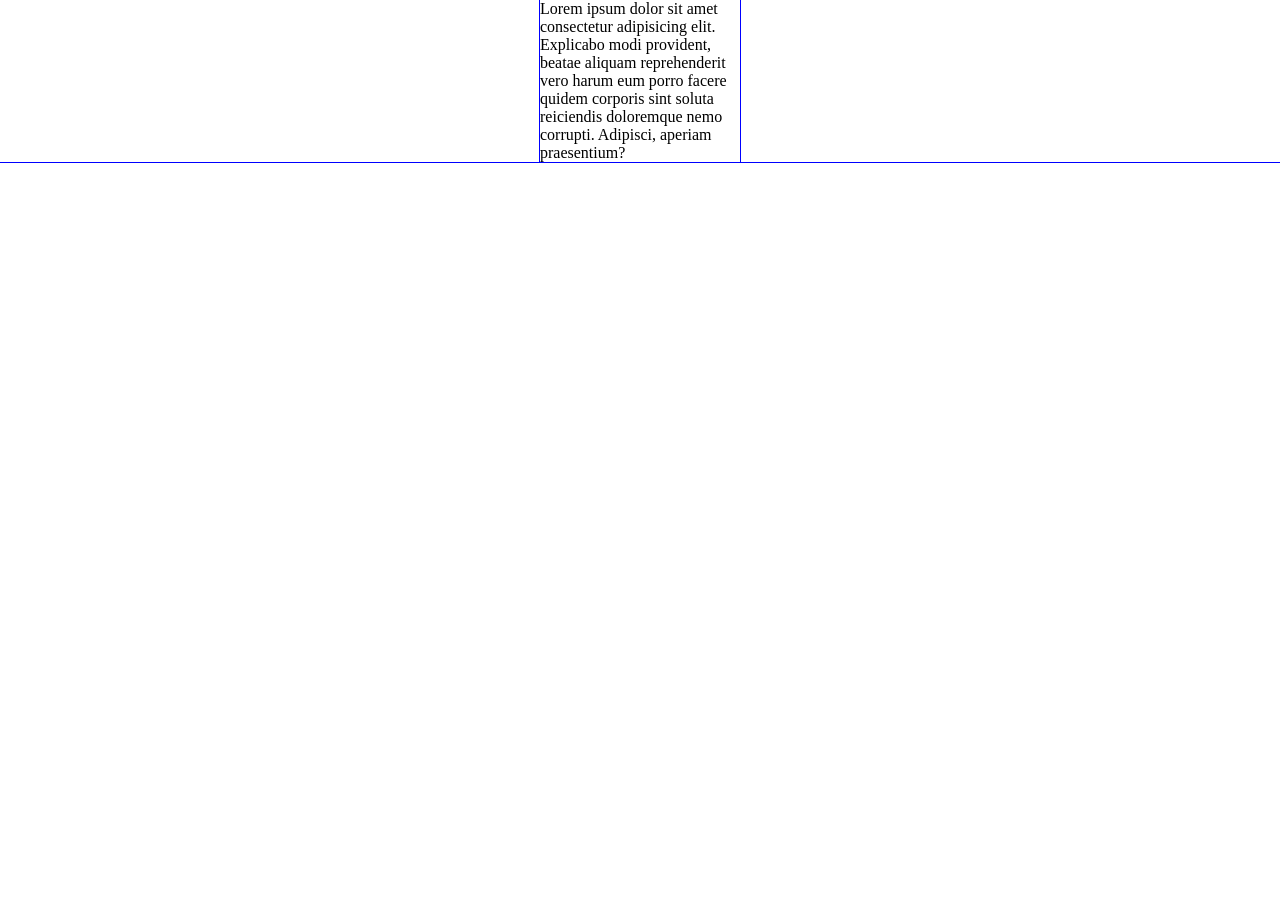
<file: box-model/index.html>
<!DOCTYPE html>
<html lang="en">
    <head>
        <meta charset="UTF-8">
        <meta name="viewport" content="width=device-width, initital-scale=1.0">
        <title>BOX MODEL PRACTICE</title>
        <link rel="stylesheet" href="style.css">
        
    </head>

    <body>
       <div class="auto-margin">
        <p>Lorem ipsum dolor sit amet consectetur adipisicing elit. Explicabo modi provident, beatae aliquam reprehenderit vero harum eum porro facere quidem corporis sint soluta reiciendis doloremque nemo corrupti. Adipisci, aperiam praesentium?</p>
       </div>
    </body>
</html>
</file>
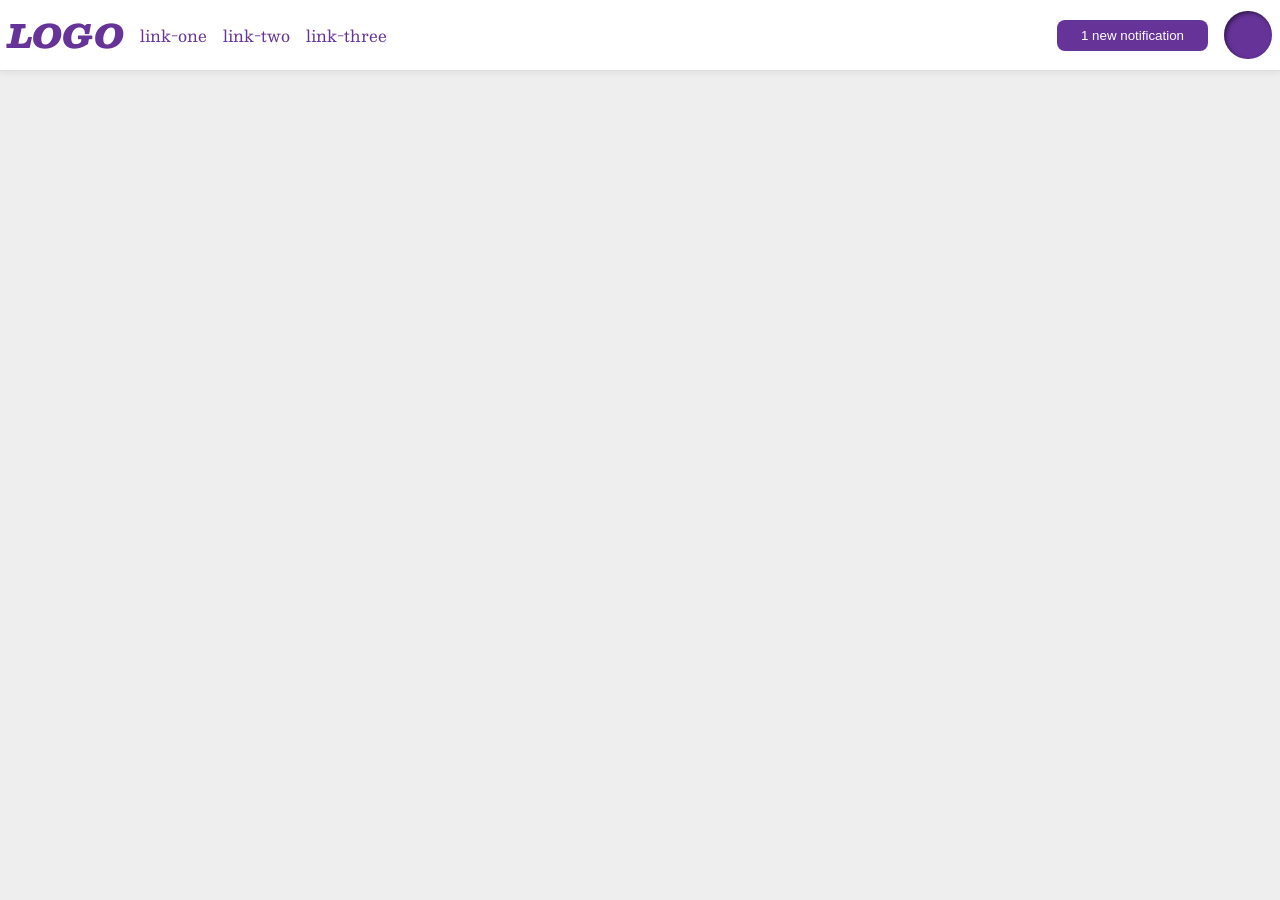
<file: foundations/flex/03-flex-header-2/index.html>
<!DOCTYPE html>
<html lang="en">
  <head>
    <meta charset="UTF-8">
    <meta http-equiv="X-UA-Compatible" content="IE=edge">
    <meta name="viewport" content="width=device-width, initial-scale=1.0">
    <title>Flex Header 2</title>
    <link rel="stylesheet" href="style.css">
  </head>
  <body>
    <div class="header">
     <div class="left-side">
      <div class="logo">
        LOGO
      </div>
      <ul class="links">
        <li><a href="https://google.com">link-one</a></li>
        <li><a href="https://google.com">link-two</a></li>
        <li><a href="https://google.com">link-three</a></li>
      </ul>
     </div>
     <div class="right-side">
      <button class="notifications">
        1 new notification
      </button>
      <div class="profile-image"></div>
     </div>
    </div>
  </body>
</html>
</file>
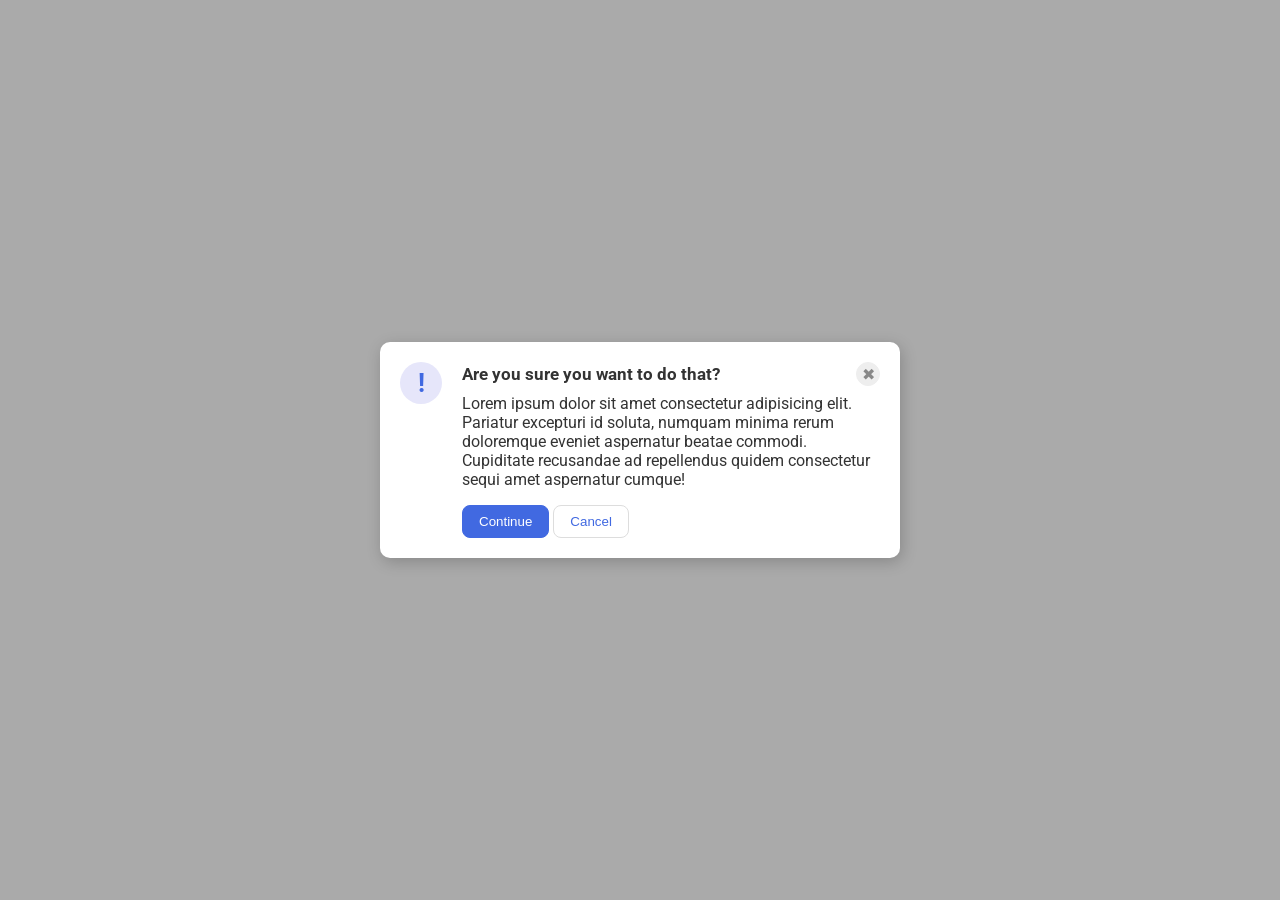
<file: foundations/flex/05-flex-modal/index.html>
<!DOCTYPE html>
<html lang="en">
  <head>
    <meta charset="UTF-8">
    <meta http-equiv="X-UA-Compatible" content="IE=edge">
    <meta name="viewport" content="width=device-width, initial-scale=1.0">
    <link rel="stylesheet" href="style.css">
    <title>Modal</title>
  </head>
  <body>
    <div class="modal">
     <div class="icon">!</div>
     <div class="container">

       <div class="header">Are you sure you want to do that?
        
       <button class="close-button">✖</button></div>
       <div class="text">Lorem ipsum dolor sit amet consectetur adipisicing elit. Pariatur excepturi id soluta, numquam minima rerum doloremque eveniet aspernatur beatae commodi. Cupiditate recusandae ad repellendus quidem consectetur sequi amet aspernatur cumque!</div>
       <button class="continue">Continue</button>
      <button class="cancel">Cancel</button>
    </div>
    </div>
  </body>
</html>
</file>
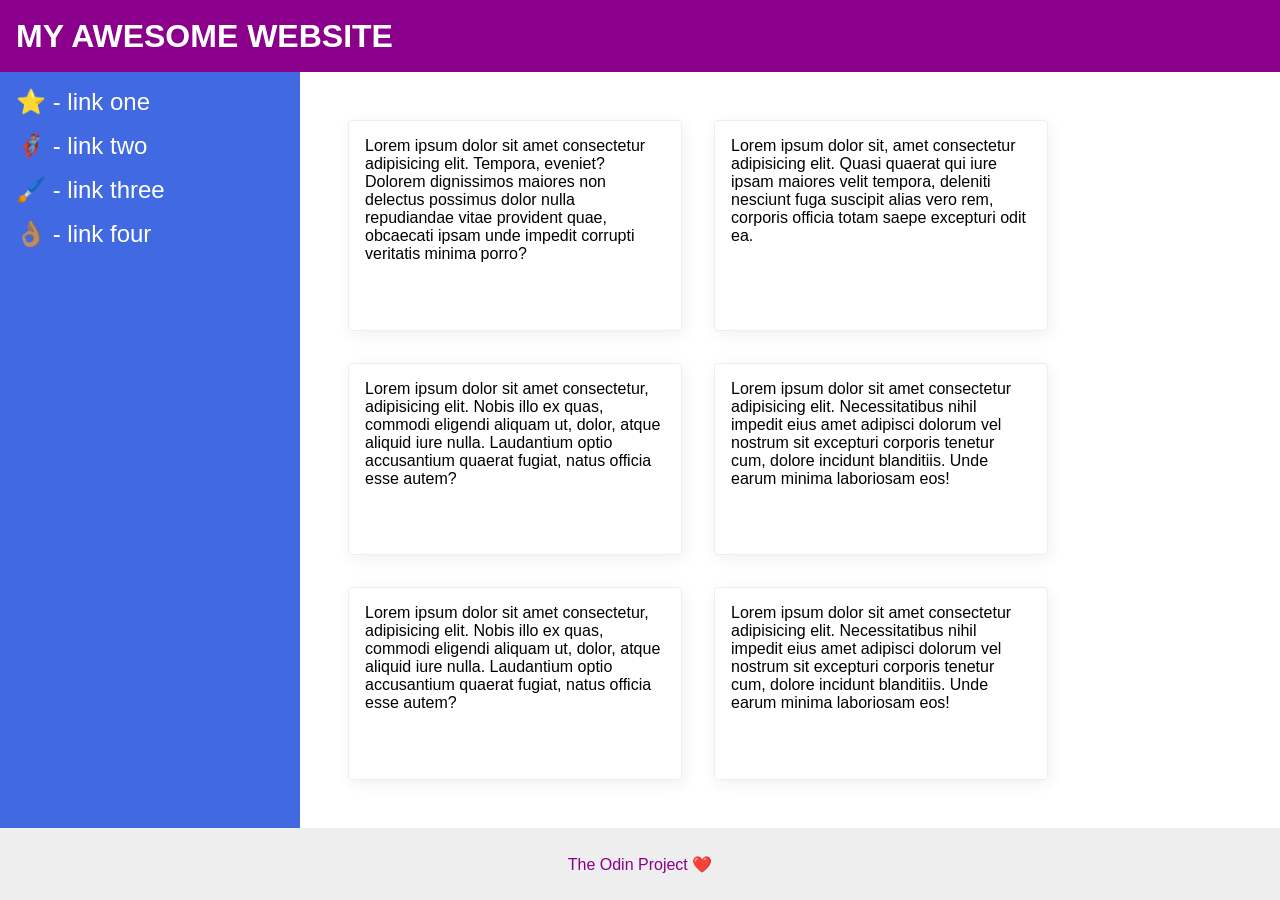
<file: foundations/flex/07-flex-layout-2/index.html>
<!DOCTYPE html>
<html lang="en">
  <head>
    <meta charset="UTF-8">
    <meta http-equiv="X-UA-Compatible" content="IE=edge">
    <meta name="viewport" content="width=device-width, initial-scale=1.0">
    <title>The Holy Grail</title>
    <link rel="stylesheet" href="style.css">
  </head>
  <body>

    <div class="header">
      MY AWESOME WEBSITE
    </div>
    <div class="body-container">
    <div class="sidebar">
      <ul>
        <li><a href="#">⭐ - link one</a></li>
        <li><a href="#">🦸🏽‍♂️ - link two</a></li>
        <li><a href="#">🖌️ - link three</a></li>
        <li><a href="#">👌🏽 - link four</a></li>
      </ul>
    </div>
<div class="container-card">
    <div class="card">Lorem ipsum dolor sit amet consectetur adipisicing elit. Tempora, eveniet? Dolorem dignissimos maiores non delectus possimus dolor nulla repudiandae vitae provident quae, obcaecati ipsam unde impedit corrupti veritatis minima porro?</div>
    <div class="card">Lorem ipsum dolor sit, amet consectetur adipisicing elit. Quasi quaerat qui iure ipsam maiores velit tempora, deleniti nesciunt fuga suscipit alias vero rem, corporis officia totam saepe excepturi odit ea.</div>
    <div class="card">Lorem ipsum dolor sit amet consectetur, adipisicing elit. Nobis illo ex quas, commodi eligendi aliquam ut, dolor, atque aliquid iure nulla. Laudantium optio accusantium quaerat fugiat, natus officia esse autem?</div>
    <div class="card">Lorem ipsum dolor sit amet consectetur adipisicing elit. Necessitatibus nihil impedit eius amet adipisci dolorum vel nostrum sit excepturi corporis tenetur cum, dolore incidunt blanditiis. Unde earum minima laboriosam eos!</div>
    <div class="card">Lorem ipsum dolor sit amet consectetur, adipisicing elit. Nobis illo ex quas, commodi eligendi aliquam ut, dolor, atque aliquid iure nulla. Laudantium optio accusantium quaerat fugiat, natus officia esse autem?</div>
    <div class="card">Lorem ipsum dolor sit amet consectetur adipisicing elit. Necessitatibus nihil impedit eius amet adipisci dolorum vel nostrum sit excepturi corporis tenetur cum, dolore incidunt blanditiis. Unde earum minima laboriosam eos!</div>
    </div>
    </div>
    <div class="footer">
      The Odin Project ❤️
    </div>
    
  </body>
</html>
</file>
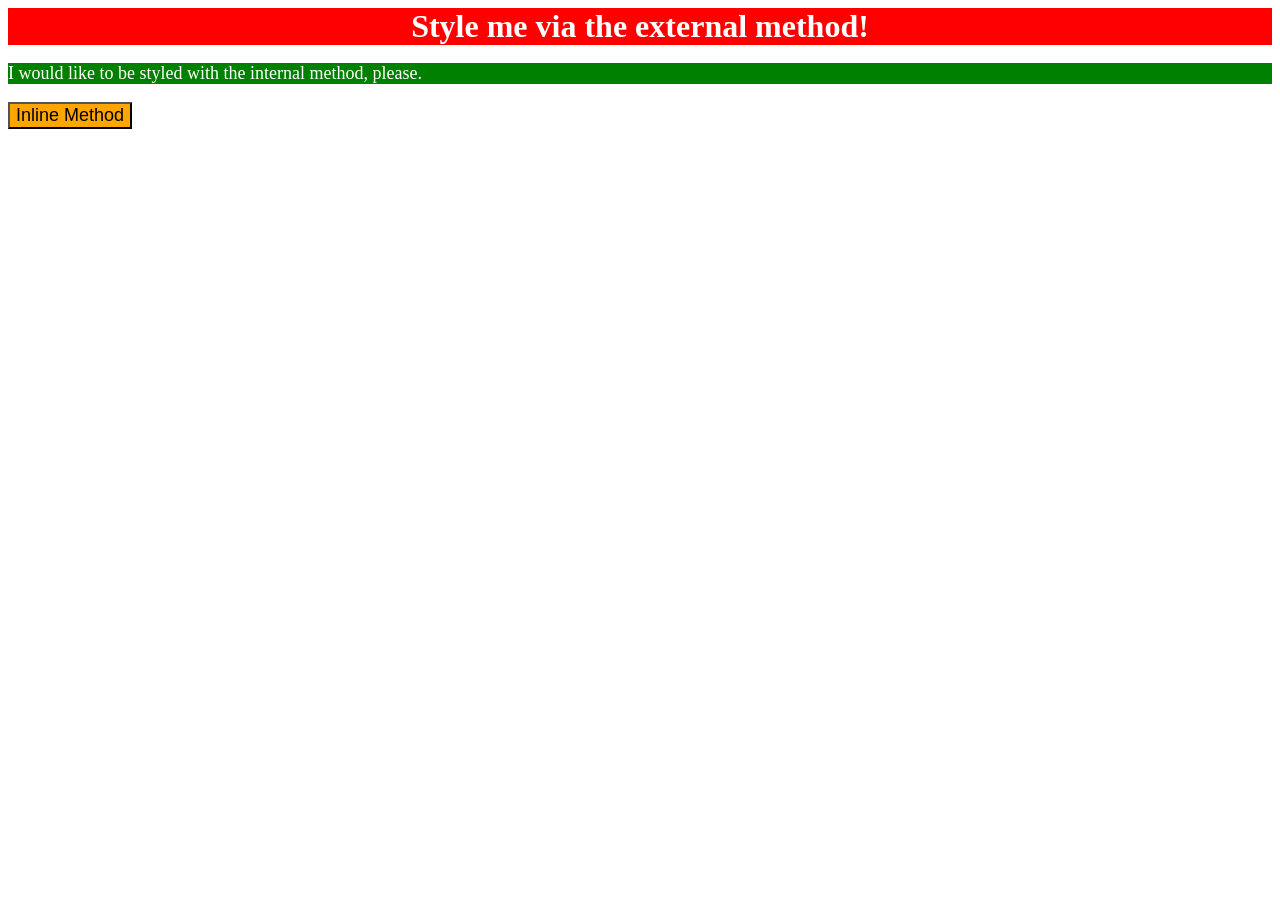
<file: foundations/intro-to-css/01-css-methods/index.html>
<!DOCTYPE html>
<html lang="en">
  <head>
    <meta charset="UTF-8">
    <meta http-equiv="X-UA-Compatible" content="IE=edge">
    <meta name="viewport" content="width=device-width, initial-scale=1.0">
    <title>Methods for Adding CSS</title>
    <link href="style.css" rel="stylesheet">
    <style>
      p {
        background-color: green;
        color: white;
        font-size: 18px;
      }
    </style>
  </head>
  <body>
    <div>Style me via the external method!</div>
    <p>I would like to be styled with the internal method, please.</p>
    <button style="background-color: orange;font-size: 18px;">Inline Method</button>
  </body>
</html>
</file>
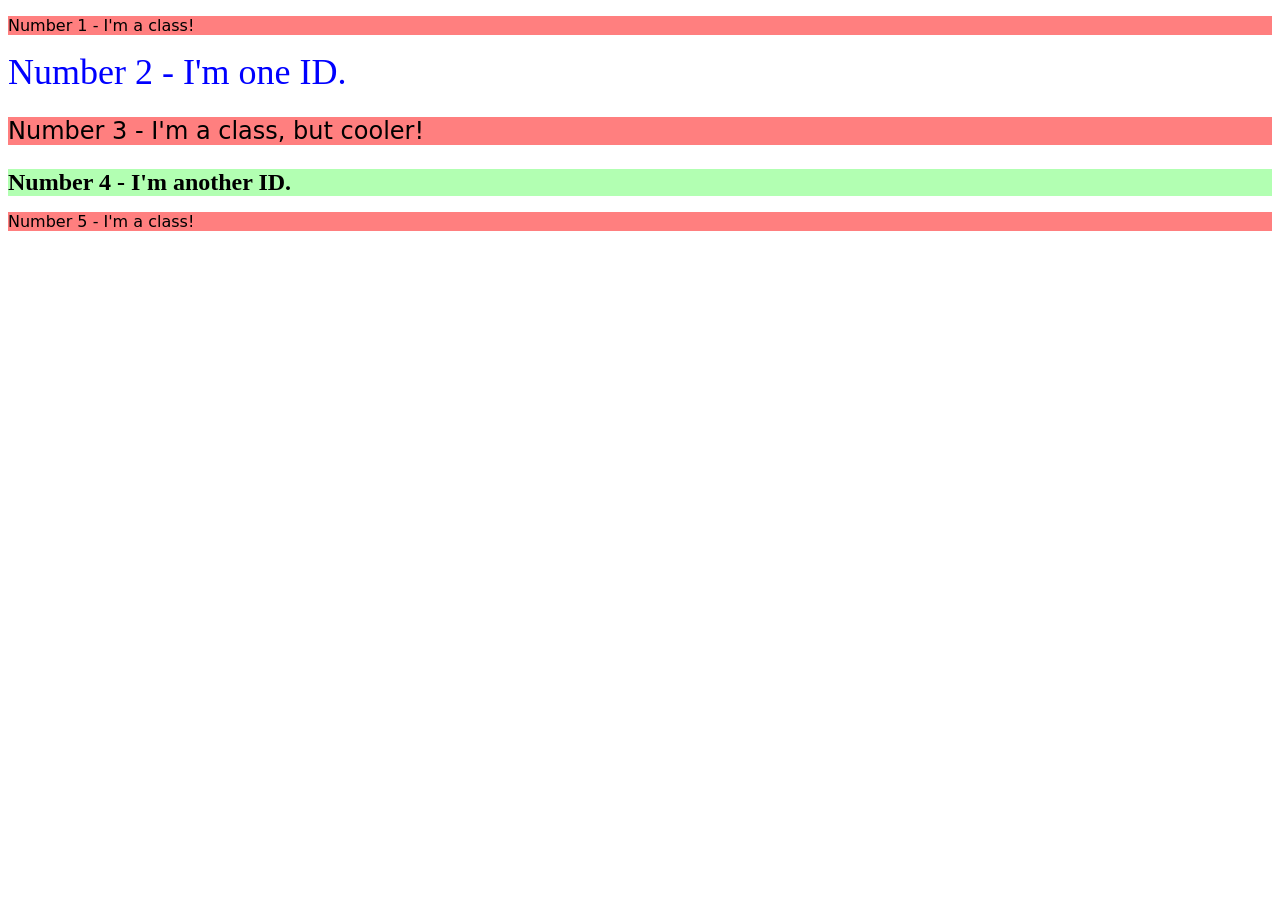
<file: foundations/intro-to-css/02-class-id-selectors/index.html>
<!DOCTYPE html>
<html lang="en">
  <head>
    <meta charset="UTF-8">
    <meta http-equiv="X-UA-Compatible" content="IE=edge">
    <meta name="viewport" content="width=device-width, initial-scale=1.0">
    <title>Class and ID Selectors</title>
    <link rel="stylesheet" href="style.css">
  </head>
  <body>
    <p class="odd-numbers">Number 1 - I'm a class!</p>
    <div  id="number-2">Number 2 - I'm one ID.</div>
    <p class="odd-numbers extra">Number 3 - I'm a class, but cooler!</p>
    <div id="number-4">Number 4 - I'm another ID.</div>
    <p class="odd-numbers">Number 5 - I'm a class!</p>
  </body>
</html>
</file>
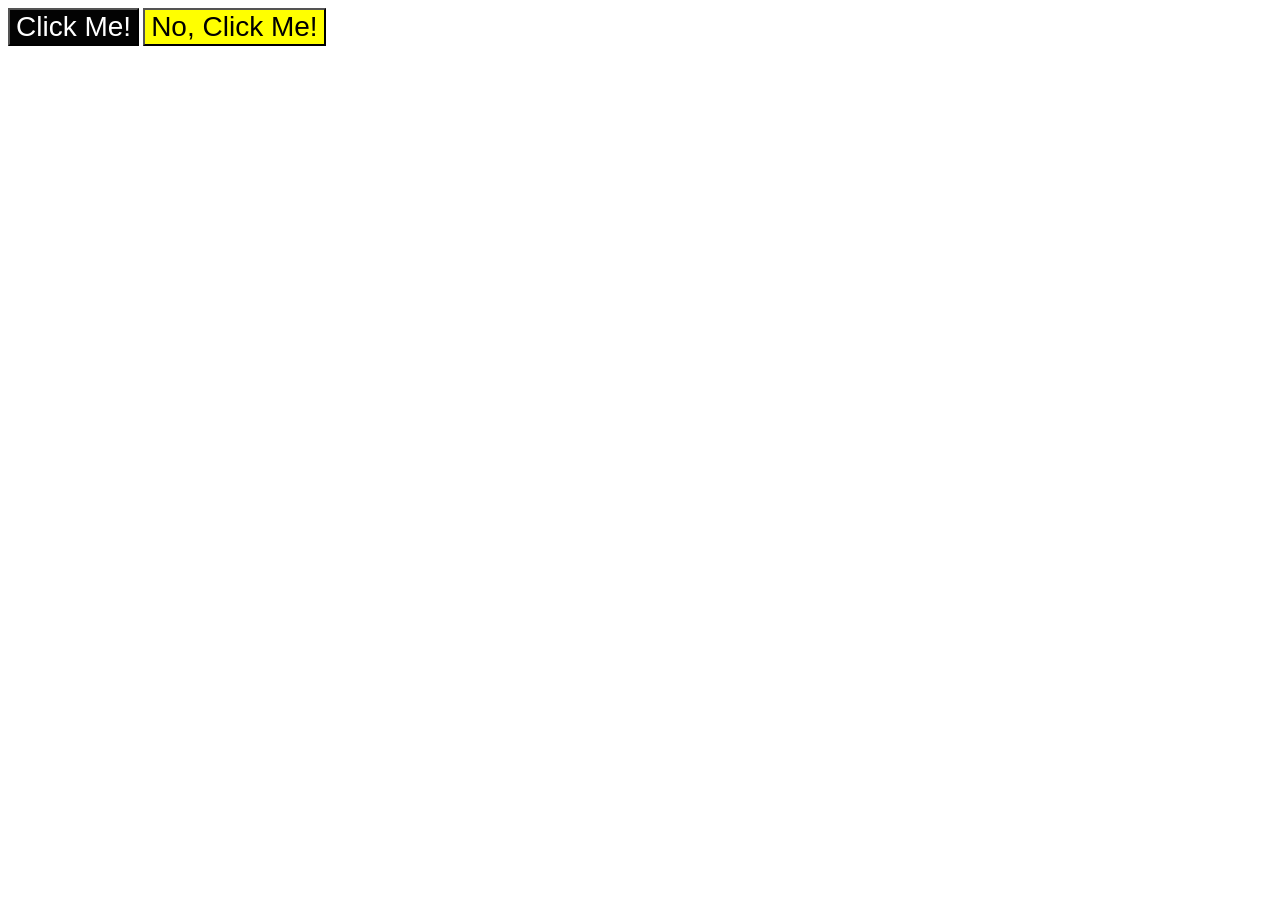
<file: foundations/intro-to-css/03-grouping-selectors/index.html>
<!DOCTYPE html>
<html lang="en">
  <head>
    <meta charset="UTF-8">
    <meta http-equiv="X-UA-Compatible" content="IE=edge">
    <meta name="viewport" content="width=device-width, initial-scale=1.0">
    <title>Grouping Selectors</title>
    <link rel="stylesheet" href="style.css">
  </head>
  <body>
    <button class="element1">Click Me!</button>
    <button class="element2">No, Click Me!</button>
  </body>
</html>
</file>
<file: box-model/style.css>
* {
    outline: 1px blue solid;
    margin: 0;
    padding: 0;
}

.auto-margin {
    width: 200px;
    margin: 0 auto;
}
</file>
<file: foundations/flex/03-flex-header-2/style.css>
/* this is some magical font-importing.  
you'll learn about it later. */
@import url('https://fonts.googleapis.com/css2?family=Besley:ital,wght@0,400;1,900&display=swap');

body {
  margin: 0;
  background: #eee;
  font-family: Besley, serif;
}

.header {
  background: white;
  border-bottom: 1px solid #ddd;
  box-shadow: 0 0 8px rgba(0,0,0,.1);
  display: flex;
  justify-content: space-between;
  align-items: center;
  padding: 8px;

}
.left-side, .right-side{
  display: flex;
  align-items: center;
  gap: 16px;
}
.profile-image {
  background: rebeccapurple;
  box-shadow: inset 2px 2px 4px rgba(0,0,0,.5);
  border-radius: 50%;
  width: 48px;
  height: 48px;
}

.logo {
  color: rebeccapurple;
  font-size: 32px;
  font-weight: 900;
  font-style: italic;
}

button {
  border: none;
  border-radius: 8px;
  background: rebeccapurple;
  color: white;
  padding: 8px 24px;
}

a {
  /* this removes the line under our links */
  text-decoration: none;
  color: rebeccapurple;
}

ul {
  list-style-type: none;
  display: flex;
  gap:16px;
  margin:0;
  padding:0;

}
</file>
<file: foundations/flex/05-flex-modal/style.css>
@import url('https://fonts.googleapis.com/css2?family=Roboto:wght@400;700&display=swap');

html, body {
  height: 100%;
}

body {
  font-family: Roboto, sans-serif;
  margin: 0;
  background: #aaa;
  color: #333;
  /* I'll give you this one for free lol */
  display: flex;
  align-items: center;
  justify-content: center;
}

.modal {
  background: white;
  width: 480px;
  border-radius: 10px;
  box-shadow: 2px 4px 16px rgba(0,0,0,.2);
  display: flex;
  padding: 20px;
  gap: 20px;
}

.icon {
  color: royalblue;
  font-size: 26px;
  font-weight: 700;
  background: lavender;
  width: 42px;
  height: 42px;
  border-radius: 50%;
  display: flex;
  align-items: center;
  justify-content: center;
  flex-shrink: 0;
}

.close-button {
  background: #eee;
  border-radius: 50%;
  color: #888;
  font-weight: 400;
  font-size: 16px;
  height: 24px;
  width: 24px;
  display: flex;
  align-items: center;
  justify-content: center;
  border: 1px solid #eee;
  padding: 0;
}

button {
  cursor: pointer;
  padding: 8px 16px;
  border-radius: 8px;
}

button.continue {
  background: royalblue;
  border: 1px solid royalblue;
  color: white;
}

button.cancel {
  background: white;
  border: 1px solid #ddd;
  color: royalblue;
}

.header {
  display: flex;
  align-items: center;
  justify-content: space-between;
  margin-bottom: 8px;
  font-size: 17px;
  font-weight: 700;
}

.text {
  margin-bottom: 16px;
}
</file>
<file: foundations/flex/07-flex-layout-2/style.css>
body {
  font-family: -apple-system, BlinkMacSystemFont, 'Segoe UI', Roboto, Oxygen, Ubuntu, Cantarell, 'Open Sans', 'Helvetica Neue', sans-serif;
  margin: 0;
  min-height: 100vh;
  display: flex;
  flex-direction: column;
 
}

.header {
  height: 72px;
  background: darkmagenta;
  color: white;
  font-size: 32px;
  font-weight: 900;
  padding: 0 16px;
  display: flex;
  align-items: center;
}

.footer {
  height: 72px;
  background: #eee;
  color: darkmagenta;
  align-items: center;
  display: flex;
  justify-content: center;
}

.sidebar {
  width: 300px;
  background: royalblue;
  box-sizing: border-box;
  flex-shrink: 0;
  padding: 16px;
}

.card {
  border: 1px solid #eee;
  box-shadow: 2px 4px 16px rgba(0,0,0,.06);
  border-radius: 4px;
  padding: 16px;
  width: 300px;
}


.body-container {
  flex:1;
  display: flex;
}

ul {
  margin:0;
  padding:0;
}

li {
  list-style: none;
  margin-bottom: 16px;
}
a {
  color: white;
  text-decoration: none;
  font-size: 24px;
}

.container-card {
  display: flex;
  flex-wrap: wrap;
  padding: 48px;
  gap: 32px;
}
</file>
<file: foundations/intro-to-css/01-css-methods/style.css>
div  {
    background-color: red;
    color: white;
    font-size: 32px;
    text-align: center;
    font-weight: bold;
}
</file>
<file: foundations/intro-to-css/02-class-id-selectors/style.css>
/* Add CSS Styling */


.odd-numbers {
    background-color: #ff000080;
    font-family: Verdana, 'DejaVu Sans', sans-serif;
}

#number-2 {
    color: rgb(0,0,255);
    font-size: 36px;
}

.odd-numbers.extra {
    font-size: 24px;
}

#number-4 {
    background-color: hsl(120, 100%, 50%, 0.3);
    font-size: 24px;
    font-weight: 700;
}
</file>
<file: foundations/intro-to-css/03-grouping-selectors/style.css>
/* Add CSS Styling */

.element1 {
    background-color: #030303;
    color: #ffffff;
}

.element2   {
    background-color: #ffff00;
}

.element1, .element2 {
    font-size: 28px;
    font-family: Helvetica, 'New Times Roman', sans-serif;
}
</file>
